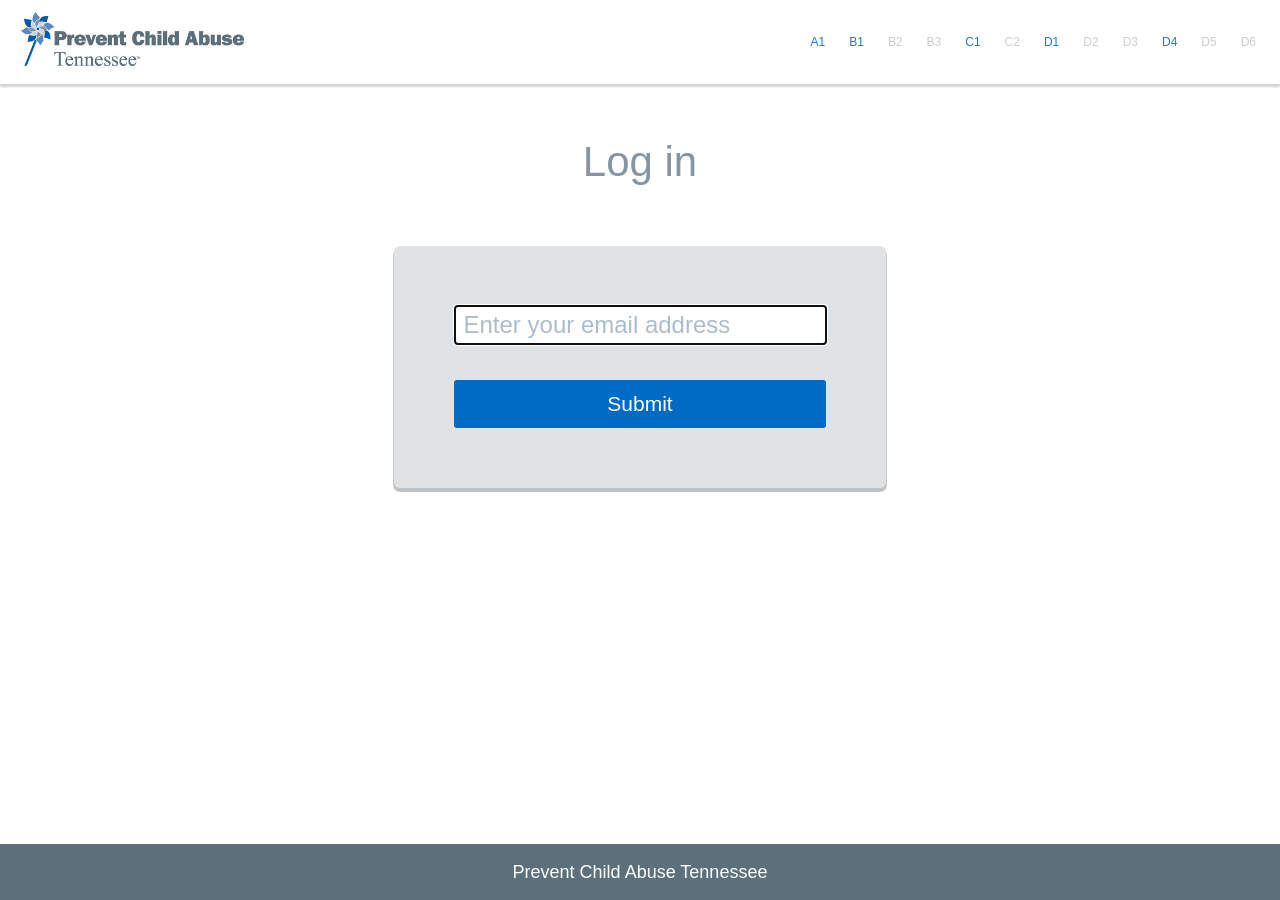
<file: html/index.html>
<!DOCTYPE html>
<html lang="en">
<head>
    <meta charset="UTF-8">
    <link rel="stylesheet" type="text/css" href="css/app.css" media="screen" />
    <title>PCAT inventory</title>
</head>
<body>

    <div class="content">
        <nav>
            <a href="http://www.pcat.org/">
                <img src="img/PCA-Logo_TN_2C_sm.jpg" alt="PCAT logo" class="pcat-logo">
            </a>

            <!--<ul class="nav-list">-->
            <!--<li><a href="request.html">Request items</a></li>-->
            <!--<li><a href="review-approvals.html">Review pending approvals</a></li>-->
            <!--</ul>-->

            <ul class="nav-list">
                <li><a href="index.html">A1</a></li>
                <li><a href="request.html">B1</a></li>
                <li><a href="complete-request.html" style="color: rgba(1,1,1,0.2)">B2</a></li>
                <li><a href="confirm-request.html" style="color: rgba(1,1,1,0.2)">B3</a></li>
                <li><a href="review-approvals.html">C1</a></li>
                <li><a href="confirm-approvals.html" style="color: rgba(1,1,1,0.2)">C2</a></li>
                <li><a href="manage-items.html">D1</a></li>
                <li><a href="update-items.html" style="color: rgba(1,1,1,0.2)">D2</a></li>
                <li><a href="add-item.html" style="color: rgba(1,1,1,0.2)">D3</a></li>
                <li><a href="manage-users.html">D4</a></li>
                <li><a href="update-users.html" style="color: rgba(1,1,1,0.2)">D5</a></li>
                <li><a href="add-user.html" style="color: rgba(1,1,1,0.2)">D6</a></li>
            </ul>
        </nav>

        <section>
            <div class="section-body">
                <h1>
                    Log in
                </h1>

                <div class="login-card">
                    <form class="login-form">
                        <input type="email"
                               class="login-input"
                               value=""
                               spellcheck="false"
                               name="Email"
                               placeholder="Enter your email address"
                               autofocus>
                        <button name="submit" class="button big-button affirmative">
                            Submit
                        </button>
                    </form>

                </div>

            </div>
        </section>
    </div>

    <footer>
        Prevent Child Abuse Tennessee
    </footer>

</body>
</html>
</file>
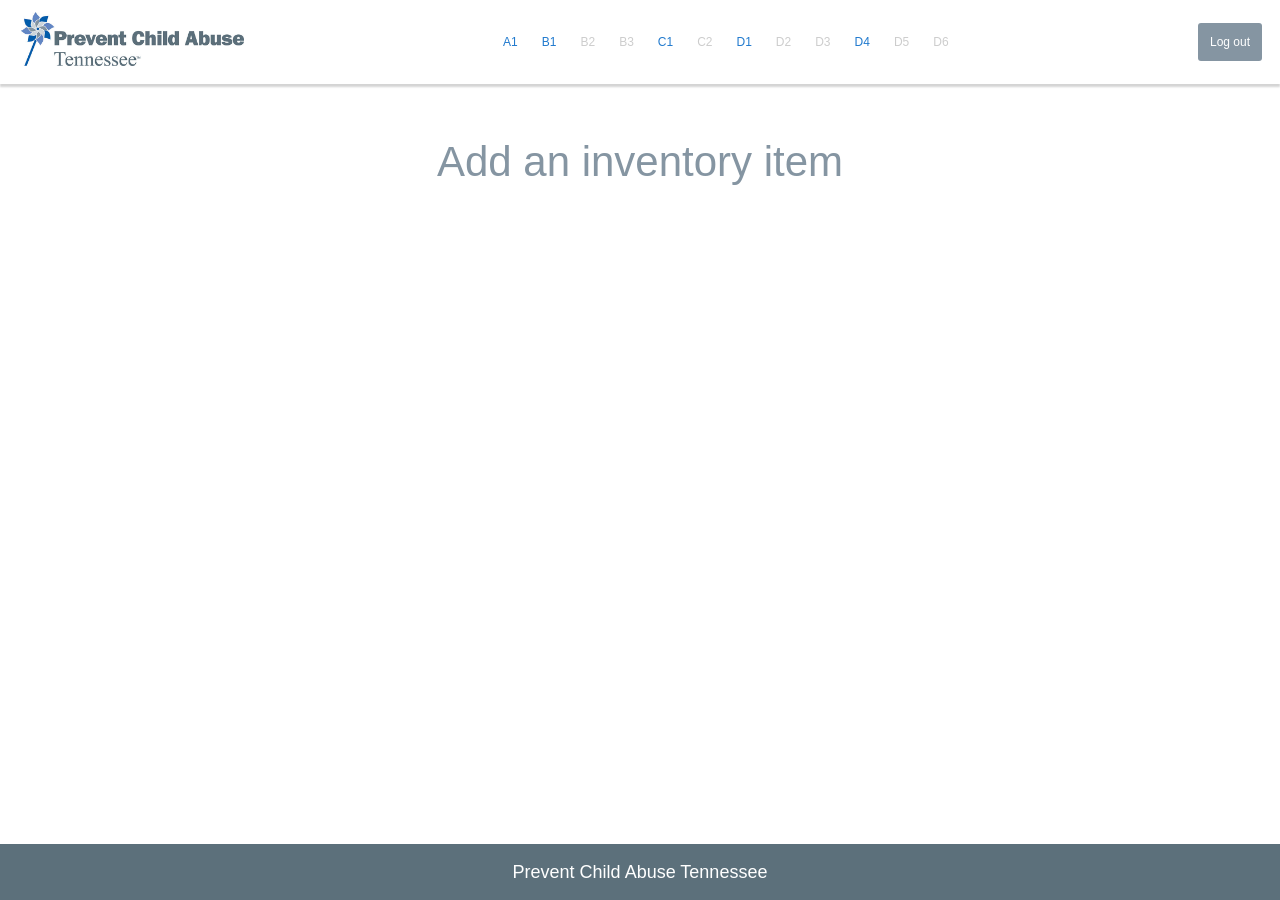
<file: html/add-item.html>
<!DOCTYPE html>
<html lang="en">
<head>
    <meta charset="UTF-8">
    <link rel="stylesheet" type="text/css" href="css/app.css" media="screen" />
    <title>Add an item | PCAT inventory</title>
</head>
<body>

    <div class="content">
        <nav>
            <a href="http://www.pcat.org/">
                <img src="img/PCA-Logo_TN_2C_sm.jpg" alt="PCAT logo" class="pcat-logo">
            </a>

            <!--<ul class="nav-list">-->
            <!--<li><a href="request.html">Request items</a></li>-->
            <!--<li><a href="review-approvals.html">Review pending approvals</a></li>-->
            <!--</ul>-->

            <ul class="nav-list">
                <li><a href="index.html">A1</a></li>
                <li><a href="request.html">B1</a></li>
                <li><a href="complete-request.html" style="color: rgba(1,1,1,0.2)">B2</a></li>
                <li><a href="confirm-request.html" style="color: rgba(1,1,1,0.2)">B3</a></li>
                <li><a href="review-approvals.html">C1</a></li>
                <li><a href="confirm-approvals.html" style="color: rgba(1,1,1,0.2)">C2</a></li>
                <li><a href="manage-items.html">D1</a></li>
                <li><a href="update-items.html" style="color: rgba(1,1,1,0.2)">D2</a></li>
                <li><a href="add-item.html" style="color: rgba(1,1,1,0.2)">D3</a></li>
                <li><a href="manage-users.html">D4</a></li>
                <li><a href="update-users.html" style="color: rgba(1,1,1,0.2)">D5</a></li>
                <li><a href="add-user.html" style="color: rgba(1,1,1,0.2)">D6</a></li>
            </ul>

            <button name="logout" class="button logout-button neutral">
                Log out
            </button>
        </nav>

        <section>
            <div class="section-body">
                <h1>
                    Add an inventory item
                </h1>
            </div>
        </section>
    </div>

    <footer>
        Prevent Child Abuse Tennessee
    </footer>

</body>
</html>
</file>
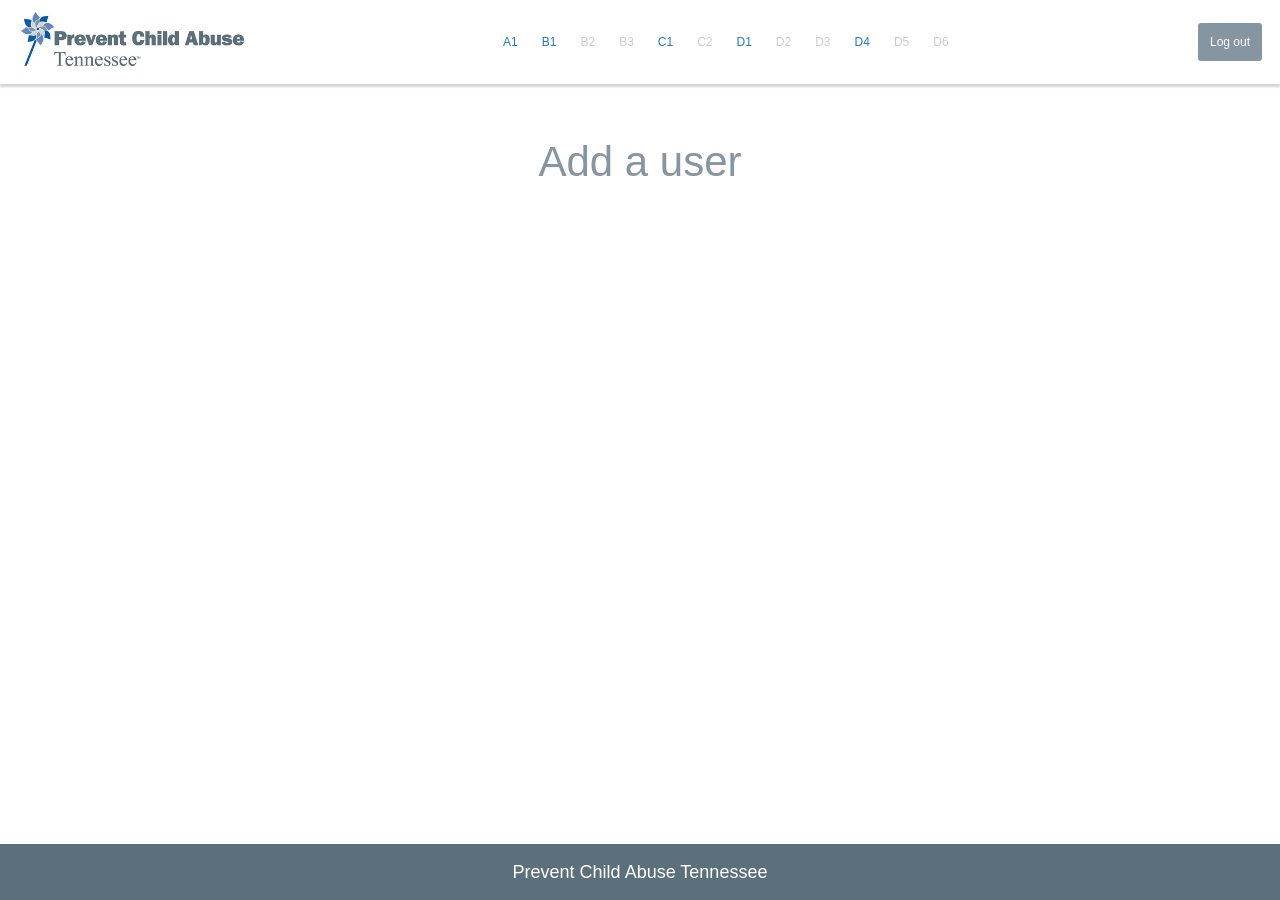
<file: html/add-user.html>
<!DOCTYPE html>
<html lang="en">
<head>
    <meta charset="UTF-8">
    <link rel="stylesheet" type="text/css" href="css/app.css" media="screen" />
    <title>Add a user | PCAT inventory</title>
</head>
<body>

    <div class="content">
        <nav>
            <a href="http://www.pcat.org/">
                <img src="img/PCA-Logo_TN_2C_sm.jpg" alt="PCAT logo" class="pcat-logo">
            </a>

            <!--<ul class="nav-list">-->
            <!--<li><a href="request.html">Request items</a></li>-->
            <!--<li><a href="review-approvals.html">Review pending approvals</a></li>-->
            <!--</ul>-->

            <ul class="nav-list">
                <li><a href="index.html">A1</a></li>
                <li><a href="request.html">B1</a></li>
                <li><a href="complete-request.html" style="color: rgba(1,1,1,0.2)">B2</a></li>
                <li><a href="confirm-request.html" style="color: rgba(1,1,1,0.2)">B3</a></li>
                <li><a href="review-approvals.html">C1</a></li>
                <li><a href="confirm-approvals.html" style="color: rgba(1,1,1,0.2)">C2</a></li>
                <li><a href="manage-items.html">D1</a></li>
                <li><a href="update-items.html" style="color: rgba(1,1,1,0.2)">D2</a></li>
                <li><a href="add-item.html" style="color: rgba(1,1,1,0.2)">D3</a></li>
                <li><a href="manage-users.html">D4</a></li>
                <li><a href="update-users.html" style="color: rgba(1,1,1,0.2)">D5</a></li>
                <li><a href="add-user.html" style="color: rgba(1,1,1,0.2)">D6</a></li>
            </ul>

            <button name="logout" class="button logout-button neutral">
                Log out
            </button>
        </nav>

        <section>
            <div class="section-body">
                <h1>
                    Add a user
                </h1>
            </div>
        </section>
    </div>

    <footer>
        Prevent Child Abuse Tennessee
    </footer>

</body>
</html>
</file>
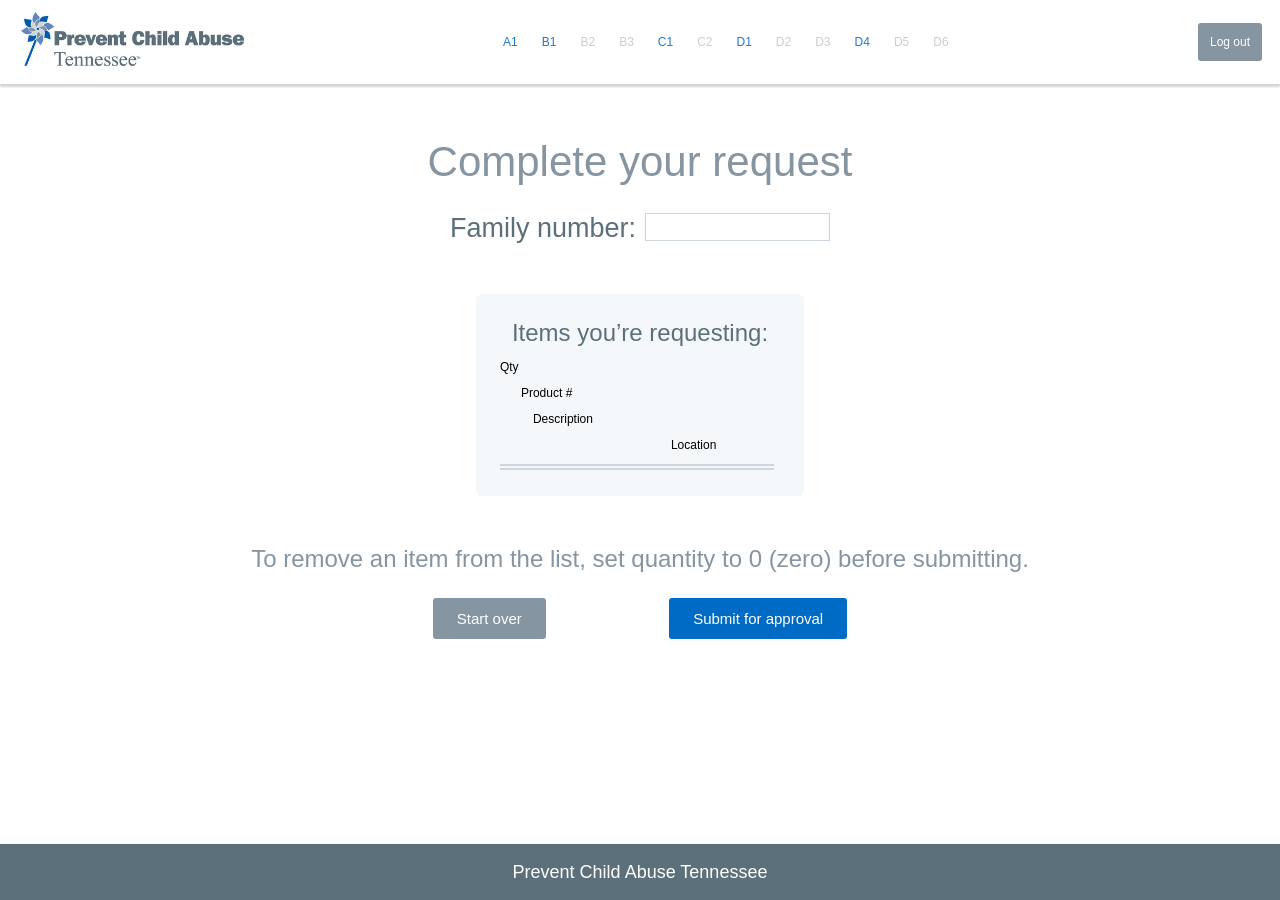
<file: html/complete-request.html>
<!DOCTYPE html>
<html lang="en">
<head>
    <meta charset="UTF-8">
    <link rel="stylesheet" type="text/css" href="css/app.css" media="screen" />
    <title>Complete a request | PCAT inventory</title>
</head>
<body>

    <div class="content">
        <nav>
            <a href="http://www.pcat.org/">
                <img src="img/PCA-Logo_TN_2C_sm.jpg" alt="PCAT logo" class="pcat-logo">
            </a>

            <!--<ul class="nav-list">-->
            <!--<li><a href="request.html">Request items</a></li>-->
            <!--<li><a href="review-approvals.html">Review pending approvals</a></li>-->
            <!--</ul>-->

            <ul class="nav-list">
                <li><a href="index.html">A1</a></li>
                <li><a href="request.html">B1</a></li>
                <li><a href="complete-request.html" style="color: rgba(1,1,1,0.2)">B2</a></li>
                <li><a href="confirm-request.html" style="color: rgba(1,1,1,0.2)">B3</a></li>
                <li><a href="review-approvals.html">C1</a></li>
                <li><a href="confirm-approvals.html" style="color: rgba(1,1,1,0.2)">C2</a></li>
                <li><a href="manage-items.html">D1</a></li>
                <li><a href="update-items.html" style="color: rgba(1,1,1,0.2)">D2</a></li>
                <li><a href="add-item.html" style="color: rgba(1,1,1,0.2)">D3</a></li>
                <li><a href="manage-users.html">D4</a></li>
                <li><a href="update-users.html" style="color: rgba(1,1,1,0.2)">D5</a></li>
                <li><a href="add-user.html" style="color: rgba(1,1,1,0.2)">D6</a></li>
            </ul>

            <button name="logout" class="button logout-button neutral">
                Log out
            </button>
        </nav>

        <section>
            <div class="section-body">
                <h1>
                    Complete your request
                </h1>

                <div class="inline-directive">
                    <h2>
                        Family number:
                    </h2>

                    <label><input type="text" class="family-number-input"></label>
                </div>

                <div class="item-box">
                    <h4>
                        Items you’re requesting:
                    </h4>

                    <div class="dummy-inventory">
                        <div class="dummy-inventory-label-row">
                            <p style="padding-left: 0;">Qty</p>
                            <p style="padding-left: 1.75rem;">Product #</p>
                            <p style="padding-left: 2.75rem;">Description</p>
                            <p style="padding-left: 14.25rem;">Location</p>
                        </div>

                        <div class="dummy-inventory-row">
                            <div class="dummy-qty dummy-table-row confirm"></div>
                            <div class="dummy-prod dummy-table-row"></div>
                            <div class="dummy-desc dummy-table-row"></div>
                            <div class="dummy-loc dummy-table-row"></div>
                        </div>

                        <div class="dummy-inventory-row">
                            <div class="dummy-qty dummy-table-row confirm"></div>
                            <div class="dummy-prod dummy-table-row"></div>
                            <div class="dummy-desc dummy-table-row"></div>
                            <div class="dummy-loc dummy-table-row"></div>
                        </div>
                    </div>
                </div>

                <h3 style="margin: 4rem 8rem 2rem 8rem;">
                    To remove an item from the list, set quantity to 0 (zero) before submitting.
                </h3>

                <div>
                    <button name="cancel-request" class="button medium-button neutral">
                        Start over
                    </button>
                    <button name="submit-request" class="button medium-button affirmative">
                        Submit for approval
                    </button>
                </div>

            </div>
        </section>
    </div>

    <footer>
        Prevent Child Abuse Tennessee
    </footer>

</body>
</html>
</file>
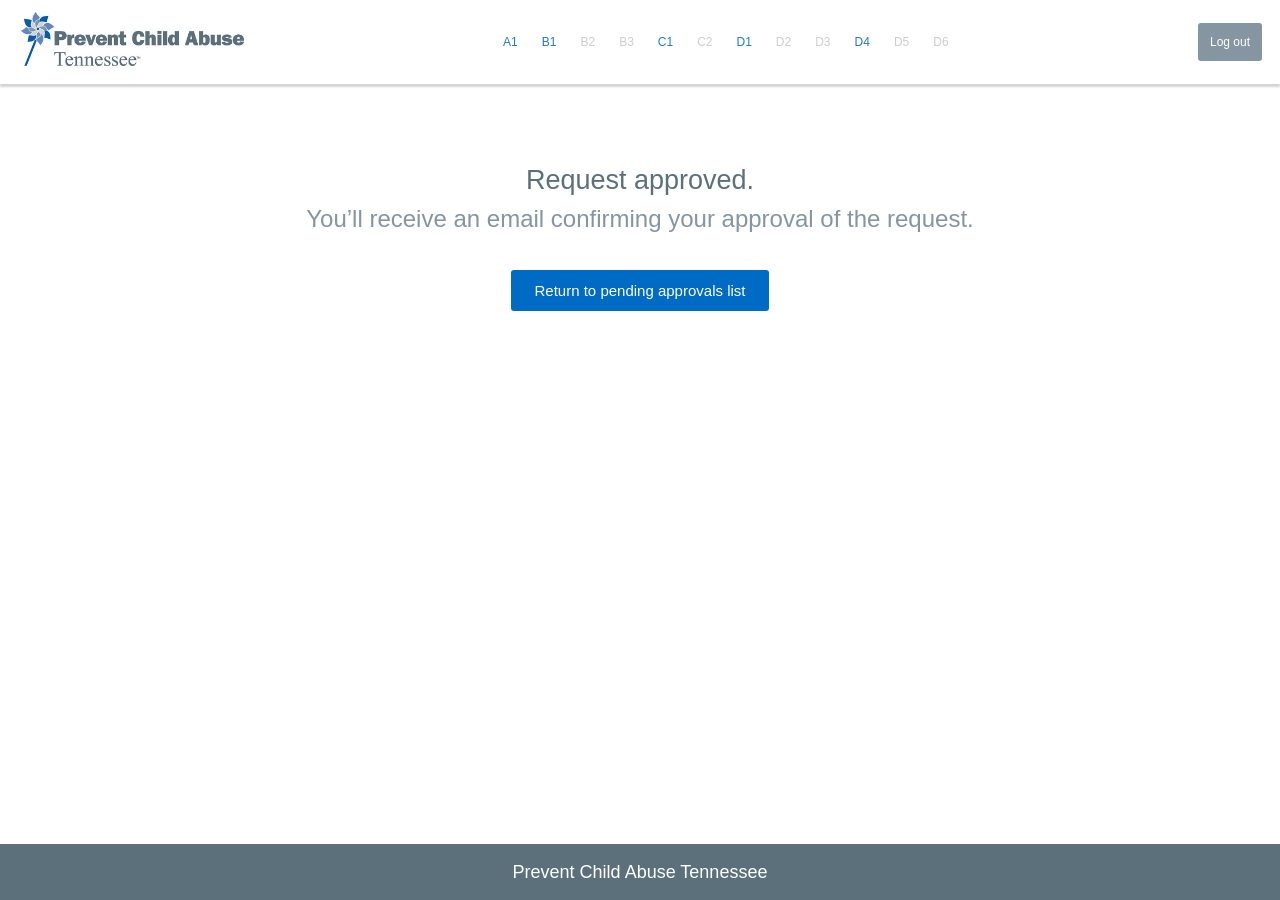
<file: html/confirm-approvals.html>
<!DOCTYPE html>
<html lang="en">
<head>
    <meta charset="UTF-8">
    <link rel="stylesheet" type="text/css" href="css/app.css" media="screen" />
    <title>Confirm an approval | PCAT inventory</title>
</head>
<body>

    <div class="content">
        <nav>
            <a href="http://www.pcat.org/">
                <img src="img/PCA-Logo_TN_2C_sm.jpg" alt="PCAT logo" class="pcat-logo">
            </a>

            <!--<ul class="nav-list">-->
            <!--<li><a href="request.html">Request items</a></li>-->
            <!--<li><a href="review-approvals.html">Review pending approvals</a></li>-->
            <!--</ul>-->

            <ul class="nav-list">
                <li><a href="index.html">A1</a></li>
                <li><a href="request.html">B1</a></li>
                <li><a href="complete-request.html" style="color: rgba(1,1,1,0.2)">B2</a></li>
                <li><a href="confirm-request.html" style="color: rgba(1,1,1,0.2)">B3</a></li>
                <li><a href="review-approvals.html">C1</a></li>
                <li><a href="confirm-approvals.html" style="color: rgba(1,1,1,0.2)">C2</a></li>
                <li><a href="manage-items.html">D1</a></li>
                <li><a href="update-items.html" style="color: rgba(1,1,1,0.2)">D2</a></li>
                <li><a href="add-item.html" style="color: rgba(1,1,1,0.2)">D3</a></li>
                <li><a href="manage-users.html">D4</a></li>
                <li><a href="update-users.html" style="color: rgba(1,1,1,0.2)">D5</a></li>
                <li><a href="add-user.html" style="color: rgba(1,1,1,0.2)">D6</a></li>
            </ul>

            <button name="logout" class="button logout-button neutral">
                Log out
            </button>
        </nav>

        <section>
            <div class="section-body">
                <h2>
                    Request approved.
                </h2>

                <h3>
                    You’ll receive an email confirming your approval of the request.
                </h3>

                <button name="approvals-return" class="button medium-button affirmative">
                    Return to pending approvals list
                </button>
            </div>
        </section>
    </div>

    <footer>
        Prevent Child Abuse Tennessee
    </footer>

</body>
</html>
</file>
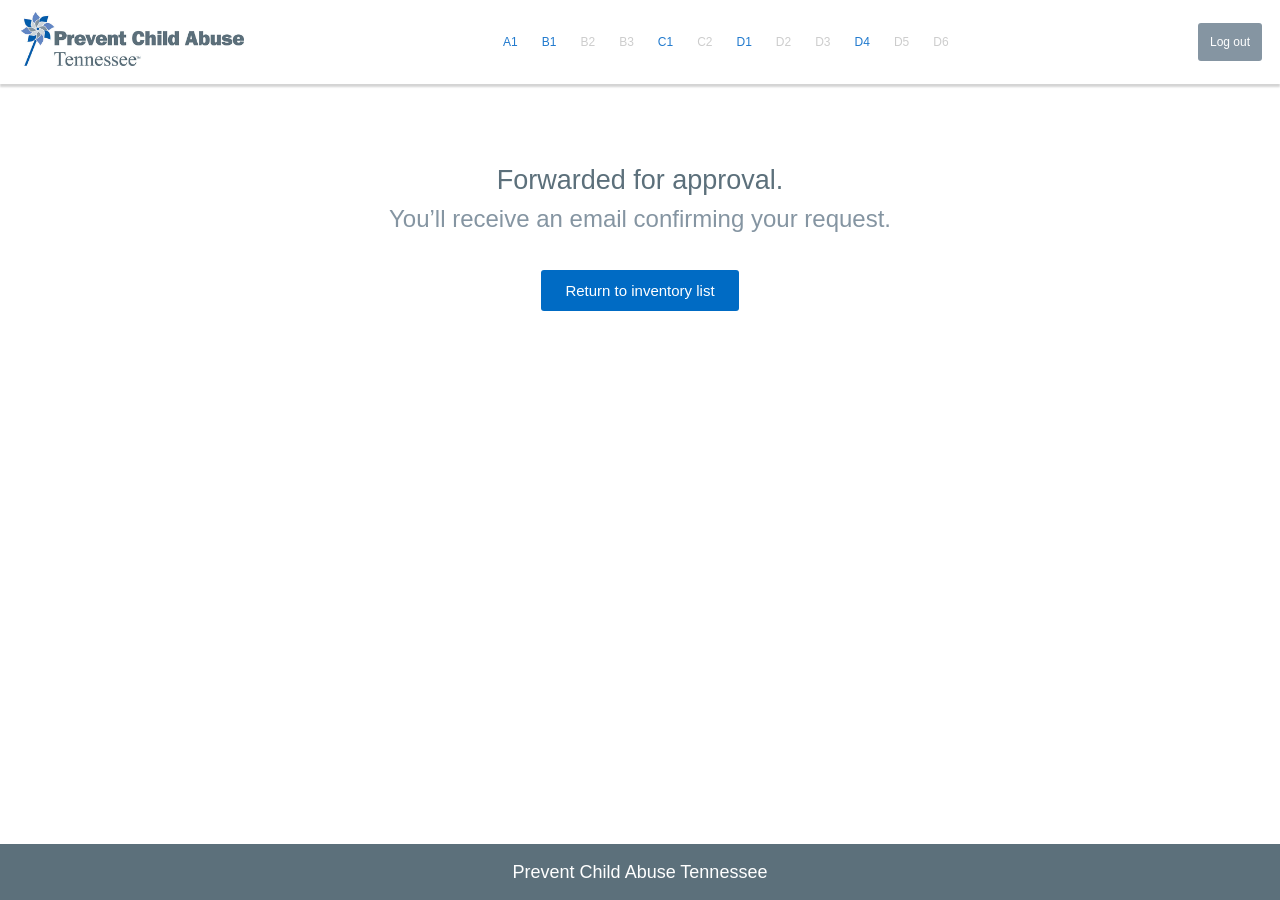
<file: html/confirm-request.html>
<!DOCTYPE html>
<html lang="en">
<head>
    <meta charset="UTF-8">
    <link rel="stylesheet" type="text/css" href="css/app.css" media="screen" />
    <title>Confirm a request | PCAT inventory</title>
</head>
<body>

    <div class="content">
        <nav>
            <a href="http://www.pcat.org/">
                <img src="img/PCA-Logo_TN_2C_sm.jpg" alt="PCAT logo" class="pcat-logo">
            </a>

            <!--<ul class="nav-list">-->
            <!--<li><a href="request.html">Request items</a></li>-->
            <!--<li><a href="review-approvals.html">Review pending approvals</a></li>-->
            <!--</ul>-->

            <ul class="nav-list">
                <li><a href="index.html">A1</a></li>
                <li><a href="request.html">B1</a></li>
                <li><a href="complete-request.html" style="color: rgba(1,1,1,0.2)">B2</a></li>
                <li><a href="confirm-request.html" style="color: rgba(1,1,1,0.2)">B3</a></li>
                <li><a href="review-approvals.html">C1</a></li>
                <li><a href="confirm-approvals.html" style="color: rgba(1,1,1,0.2)">C2</a></li>
                <li><a href="manage-items.html">D1</a></li>
                <li><a href="update-items.html" style="color: rgba(1,1,1,0.2)">D2</a></li>
                <li><a href="add-item.html" style="color: rgba(1,1,1,0.2)">D3</a></li>
                <li><a href="manage-users.html">D4</a></li>
                <li><a href="update-users.html" style="color: rgba(1,1,1,0.2)">D5</a></li>
                <li><a href="add-user.html" style="color: rgba(1,1,1,0.2)">D6</a></li>
            </ul>

            <button name="logout" class="button logout-button neutral">
                Log out
            </button>
        </nav>

        <section>
            <div class="section-body">
                <h2>
                    Forwarded for approval.
                </h2>

                <h3>
                    You’ll receive an email confirming your request.
                </h3>

                <button name="inventory-return" class="button medium-button affirmative">
                    Return to inventory list
                </button>
            </div>
        </section>
    </div>

    <footer>
        Prevent Child Abuse Tennessee
    </footer>

</body>
</html>
</file>
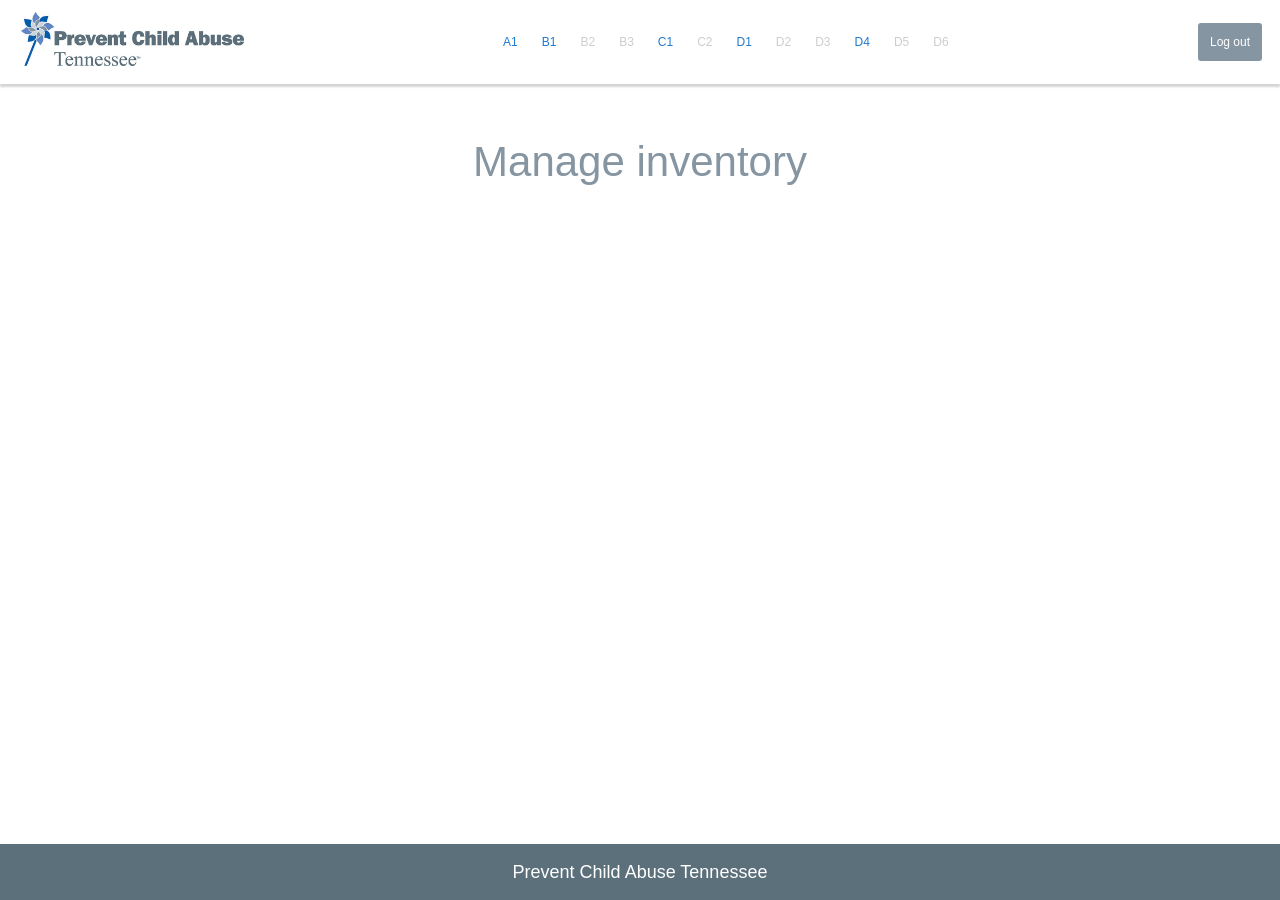
<file: html/manage-items.html>
<!DOCTYPE html>
<html lang="en">
<head>
    <meta charset="UTF-8">
    <link rel="stylesheet" type="text/css" href="css/app.css" media="screen" />
    <title>Manage items | PCAT inventory</title>
</head>
<body>

    <div class="content">
        <nav>
            <a href="http://www.pcat.org/">
                <img src="img/PCA-Logo_TN_2C_sm.jpg" alt="PCAT logo" class="pcat-logo">
            </a>

            <!--<ul class="nav-list">-->
            <!--<li><a href="request.html">Request items</a></li>-->
            <!--<li><a href="review-approvals.html">Review pending approvals</a></li>-->
            <!--</ul>-->

            <ul class="nav-list">
                <li><a href="index.html">A1</a></li>
                <li><a href="request.html">B1</a></li>
                <li><a href="complete-request.html" style="color: rgba(1,1,1,0.2)">B2</a></li>
                <li><a href="confirm-request.html" style="color: rgba(1,1,1,0.2)">B3</a></li>
                <li><a href="review-approvals.html">C1</a></li>
                <li><a href="confirm-approvals.html" style="color: rgba(1,1,1,0.2)">C2</a></li>
                <li><a href="manage-items.html">D1</a></li>
                <li><a href="update-items.html" style="color: rgba(1,1,1,0.2)">D2</a></li>
                <li><a href="add-item.html" style="color: rgba(1,1,1,0.2)">D3</a></li>
                <li><a href="manage-users.html">D4</a></li>
                <li><a href="update-users.html" style="color: rgba(1,1,1,0.2)">D5</a></li>
                <li><a href="add-user.html" style="color: rgba(1,1,1,0.2)">D6</a></li>
            </ul>

            <button name="logout" class="button logout-button neutral">
                Log out
            </button>
        </nav>

        <section>
            <div class="section-body">
                <h1>
                    Manage inventory
                </h1>
            </div>
        </section>
    </div>

    <footer>
        Prevent Child Abuse Tennessee
    </footer>

</body>
</html>
</file>
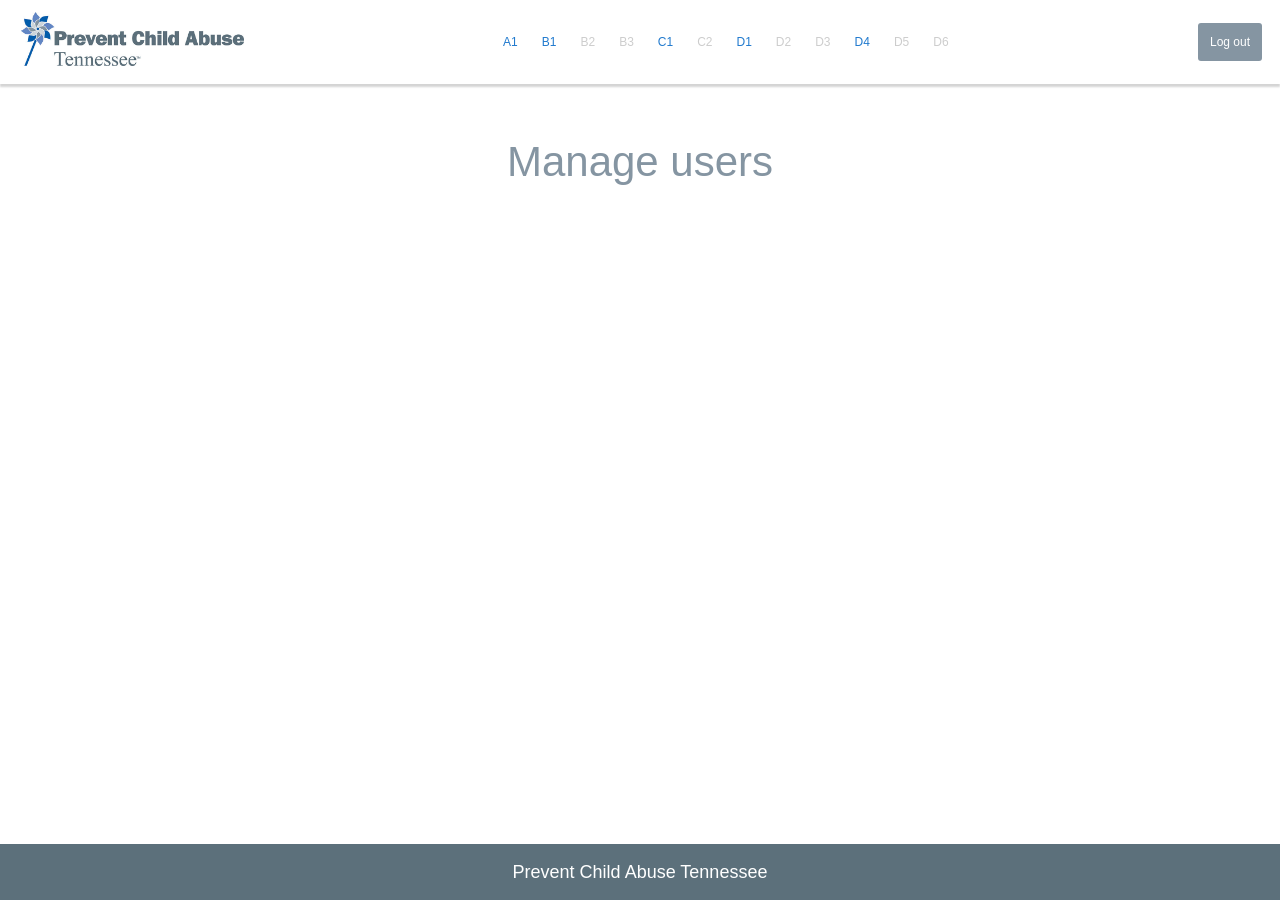
<file: html/manage-users.html>
<!DOCTYPE html>
<html lang="en">
<head>
    <meta charset="UTF-8">
    <link rel="stylesheet" type="text/css" href="css/app.css" media="screen" />
    <title>Manage users | PCAT inventory</title>
</head>
<body>

    <div class="content">
        <nav>
            <a href="http://www.pcat.org/">
                <img src="img/PCA-Logo_TN_2C_sm.jpg" alt="PCAT logo" class="pcat-logo">
            </a>

            <!--<ul class="nav-list">-->
            <!--<li><a href="request.html">Request items</a></li>-->
            <!--<li><a href="review-approvals.html">Review pending approvals</a></li>-->
            <!--</ul>-->

            <ul class="nav-list">
                <li><a href="index.html">A1</a></li>
                <li><a href="request.html">B1</a></li>
                <li><a href="complete-request.html" style="color: rgba(1,1,1,0.2)">B2</a></li>
                <li><a href="confirm-request.html" style="color: rgba(1,1,1,0.2)">B3</a></li>
                <li><a href="review-approvals.html">C1</a></li>
                <li><a href="confirm-approvals.html" style="color: rgba(1,1,1,0.2)">C2</a></li>
                <li><a href="manage-items.html">D1</a></li>
                <li><a href="update-items.html" style="color: rgba(1,1,1,0.2)">D2</a></li>
                <li><a href="add-item.html" style="color: rgba(1,1,1,0.2)">D3</a></li>
                <li><a href="manage-users.html">D4</a></li>
                <li><a href="update-users.html" style="color: rgba(1,1,1,0.2)">D5</a></li>
                <li><a href="add-user.html" style="color: rgba(1,1,1,0.2)">D6</a></li>
            </ul>

            <button name="logout" class="button logout-button neutral">
                Log out
            </button>
        </nav>

        <section>
            <div class="section-body">
                <h1>
                    Manage users
                </h1>
            </div>
        </section>
    </div>

    <footer>
        Prevent Child Abuse Tennessee
    </footer>

</body>
</html>
</file>
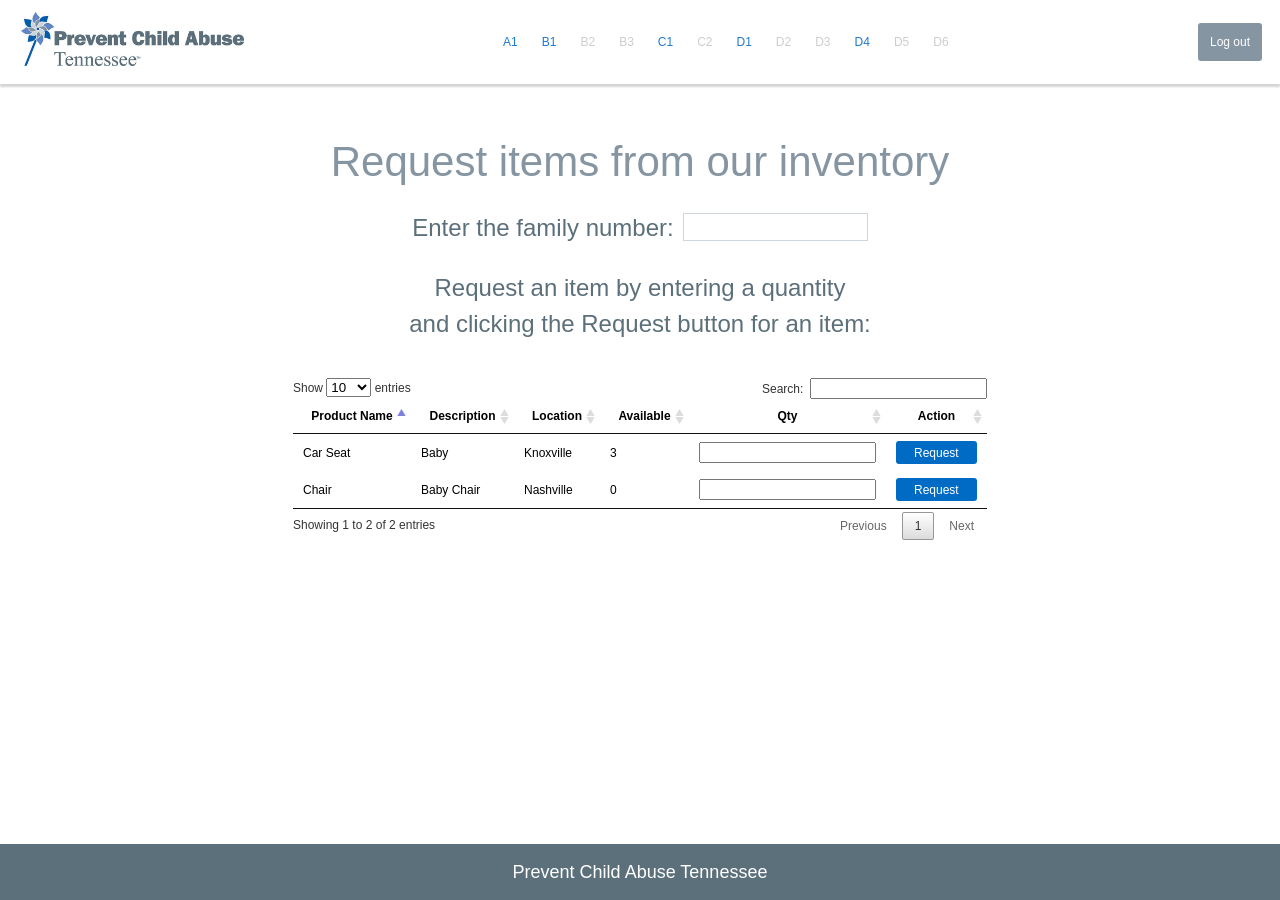
<file: html/request.html>
<!DOCTYPE html>
<html lang="en">
<head>
    <meta charset="UTF-8">
    <script src="vendor/jquery-1.12.4.min.js"></script>
    <link rel="stylesheet" type="text/css" href="vendor/datatables.min.css"/>
 
    <script type="text/javascript" src="vendor/datatables.min.js"></script>

    <script src="request.js"></script>
    <link rel="stylesheet" type="text/css" href="css/app.css" media="screen" />
    <title>Request items | PCAT inventory</title>
</head>
<body>

    <div class="content">
        <nav>
            <a href="http://www.pcat.org/">
                <img src="img/PCA-Logo_TN_2C_sm.jpg" alt="PCAT logo" class="pcat-logo">
            </a>

            <!--<ul class="nav-list">-->
            <!--<li><a href="request.html">Request items</a></li>-->
            <!--<li><a href="review-approvals.html">Review pending approvals</a></li>-->
            <!--</ul>-->

            <ul class="nav-list">
                <li><a href="index.html">A1</a></li>
                <li><a href="request.html">B1</a></li>
                <li><a href="complete-request.html" style="color: rgba(1,1,1,0.2)">B2</a></li>
                <li><a href="confirm-request.html" style="color: rgba(1,1,1,0.2)">B3</a></li>
                <li><a href="review-approvals.html">C1</a></li>
                <li><a href="confirm-approvals.html" style="color: rgba(1,1,1,0.2)">C2</a></li>
                <li><a href="manage-items.html">D1</a></li>
                <li><a href="update-items.html" style="color: rgba(1,1,1,0.2)">D2</a></li>
                <li><a href="add-item.html" style="color: rgba(1,1,1,0.2)">D3</a></li>
                <li><a href="manage-users.html">D4</a></li>
                <li><a href="update-users.html" style="color: rgba(1,1,1,0.2)">D5</a></li>
                <li><a href="add-user.html" style="color: rgba(1,1,1,0.2)">D6</a></li>
            </ul>

            <button name="logout" class="button logout-button neutral">
                Log out
            </button>
        </nav>

        <section>
            <div class="section-body">
                <h1>
                    Request items from our inventory
                </h1>

                <form action="foo" id="request-items" style="padding: 0 5rem;">

                    <input type="hidden" name="userId" value="1">

                    <div class="inline-directive">
                        <h2>
                            Enter the family number:
                        </h2>

                        <label><input type="text" class="family-number-input"></label>
                    </div>

                    <h2 style="margin: -2rem 5rem 3rem 5rem">
                        Request an item by entering a quantity <br>and clicking the Request button for an item:
                    </h2>

                    <div style="padding: 0 5rem;">
                        <table id="dataTable">
                            <thead>
                            <tr>
                                <th>Product Name</th>
                                <th>Description</th>
                                <th>Location</th>
                                <th>Available</th>
                                <th>Qty</th>
                                <th>Action</th>
                            </tr>
                            </thead>
                        </table>
                    </div>

                </form>

            </div>
        </section>
    </div>

    <footer>
        Prevent Child Abuse Tennessee
    </footer>

</body>
</html>
</file>
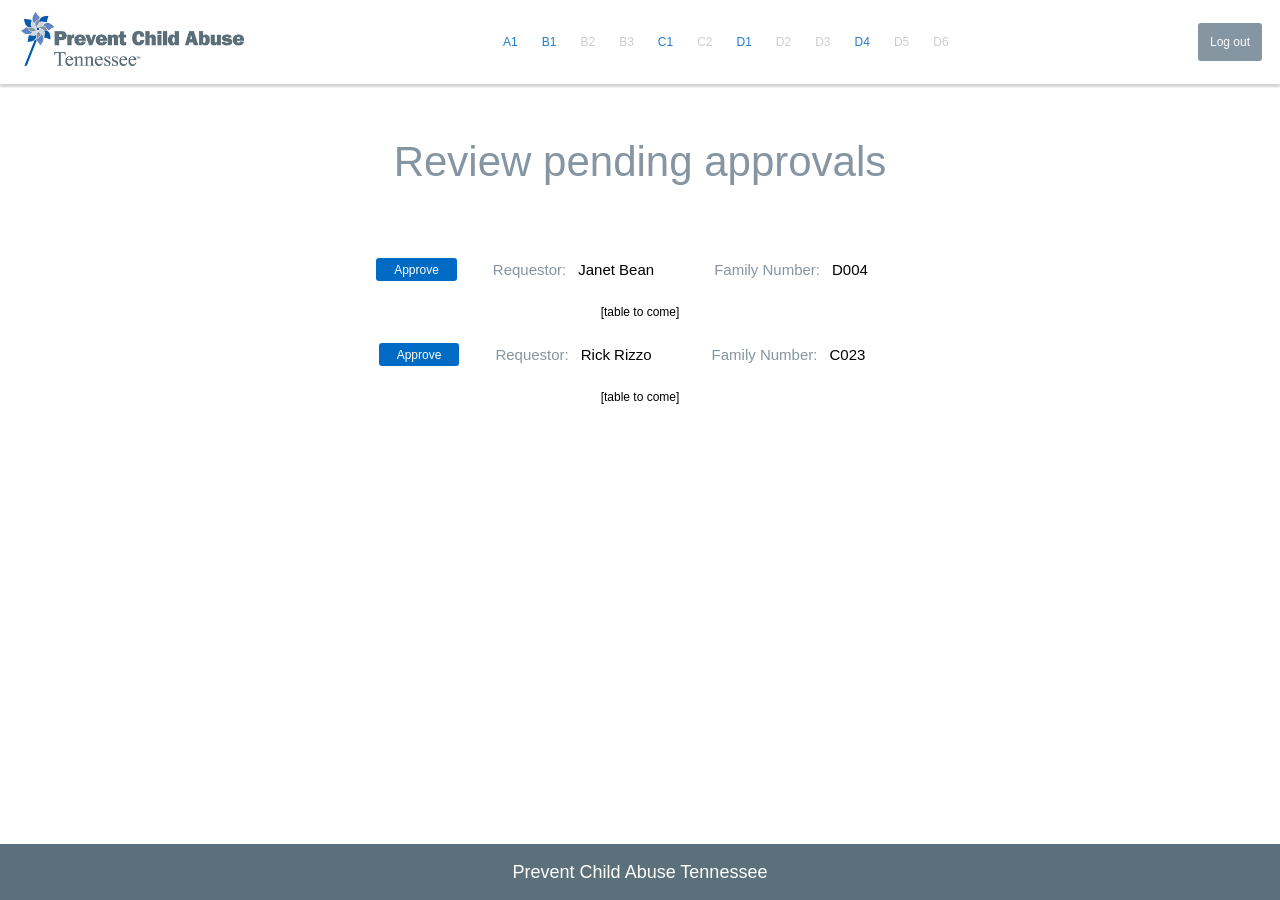
<file: html/review-approvals.html>
<!DOCTYPE html>
<html lang="en">
<head>
    <meta charset="UTF-8">
    <link rel="stylesheet" type="text/css" href="css/app.css" media="screen" />
    <title>Review approvals | PCAT inventory</title>
</head>
<body>

    <div class="content">
        <nav>
            <a href="http://www.pcat.org/">
                <img src="img/PCA-Logo_TN_2C_sm.jpg" alt="PCAT logo" class="pcat-logo">
            </a>

            <!--<ul class="nav-list">-->
            <!--<li><a href="request.html">Request items</a></li>-->
            <!--<li><a href="review-approvals.html">Review pending approvals</a></li>-->
            <!--</ul>-->

            <ul class="nav-list">
                <li><a href="index.html">A1</a></li>
                <li><a href="request.html">B1</a></li>
                <li><a href="complete-request.html" style="color: rgba(1,1,1,0.2)">B2</a></li>
                <li><a href="confirm-request.html" style="color: rgba(1,1,1,0.2)">B3</a></li>
                <li><a href="review-approvals.html">C1</a></li>
                <li><a href="confirm-approvals.html" style="color: rgba(1,1,1,0.2)">C2</a></li>
                <li><a href="manage-items.html">D1</a></li>
                <li><a href="update-items.html" style="color: rgba(1,1,1,0.2)">D2</a></li>
                <li><a href="add-item.html" style="color: rgba(1,1,1,0.2)">D3</a></li>
                <li><a href="manage-users.html">D4</a></li>
                <li><a href="update-users.html" style="color: rgba(1,1,1,0.2)">D5</a></li>
                <li><a href="add-user.html" style="color: rgba(1,1,1,0.2)">D6</a></li>
            </ul>

            <button name="logout" class="button logout-button neutral">
                Log out
            </button>
        </nav>

        <section>
            <div class="section-body">
                <h1>
                    Review pending approvals
                </h1>

                <div class="review-table-row">
                    <button name="approve-request" class="button inline-button affirmative">
                        Approve
                    </button>
                    <label class="review-table-row-label">Requestor:</label>
                    <p class="review-table-row-data">Janet Bean</p>
                    <label class="review-table-row-label">Family Number:</label>
                    <p class="review-table-row-data">D004</p>
                </div>

                <div style="margin: 1rem 0;" >[table to come]</div>

                <div class="review-table-row">
                    <button name="approve-request" class="button inline-button affirmative">
                        Approve
                    </button>
                    <label class="review-table-row-label">Requestor:</label>
                    <p class="review-table-row-data">Rick Rizzo</p>
                    <label class="review-table-row-label">Family Number:</label>
                    <p class="review-table-row-data">C023</p>
                </div>

                <div style="margin: 1rem 0;" >[table to come]</div>
            </div>
        </section>
    </div>

    <footer>
        Prevent Child Abuse Tennessee
    </footer>

</body>
</html>
</file>
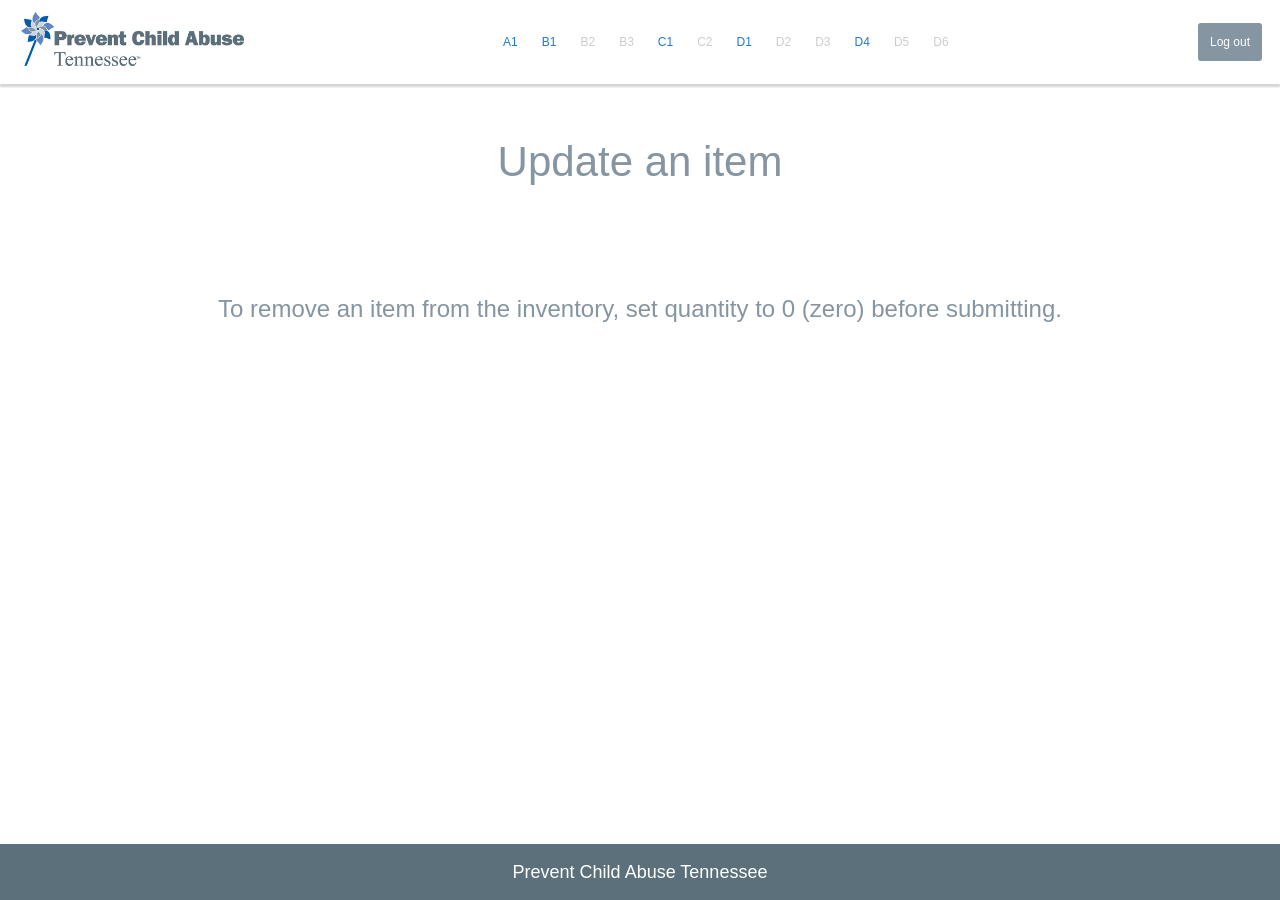
<file: html/update-items.html>
<!DOCTYPE html>
<html lang="en">
<head>
    <meta charset="UTF-8">
    <link rel="stylesheet" type="text/css" href="css/app.css" media="screen" />
    <title>Update an item | PCAT inventory</title>
</head>
<body>

    <div class="content">
        <nav>
            <a href="http://www.pcat.org/">
                <img src="img/PCA-Logo_TN_2C_sm.jpg" alt="PCAT logo" class="pcat-logo">
            </a>

            <!--<ul class="nav-list">-->
            <!--<li><a href="request.html">Request items</a></li>-->
            <!--<li><a href="review-approvals.html">Review pending approvals</a></li>-->
            <!--</ul>-->

            <ul class="nav-list">
                <li><a href="index.html">A1</a></li>
                <li><a href="request.html">B1</a></li>
                <li><a href="complete-request.html" style="color: rgba(1,1,1,0.2)">B2</a></li>
                <li><a href="confirm-request.html" style="color: rgba(1,1,1,0.2)">B3</a></li>
                <li><a href="review-approvals.html">C1</a></li>
                <li><a href="confirm-approvals.html" style="color: rgba(1,1,1,0.2)">C2</a></li>
                <li><a href="manage-items.html">D1</a></li>
                <li><a href="update-items.html" style="color: rgba(1,1,1,0.2)">D2</a></li>
                <li><a href="add-item.html" style="color: rgba(1,1,1,0.2)">D3</a></li>
                <li><a href="manage-users.html">D4</a></li>
                <li><a href="update-users.html" style="color: rgba(1,1,1,0.2)">D5</a></li>
                <li><a href="add-user.html" style="color: rgba(1,1,1,0.2)">D6</a></li>
            </ul>

            <button name="logout" class="button logout-button neutral">
                Log out
            </button>
        </nav>

        <section>
            <div class="section-body">
                <h1>
                    Update an item
                </h1>

                <h3 style="margin: 4rem 8rem 2rem 8rem;">
                    To remove an item from the inventory, set quantity to 0 (zero) before submitting.
                </h3>
            </div>
        </section>
    </div>

    <footer>
        Prevent Child Abuse Tennessee
    </footer>

</body>
</html>
</file>
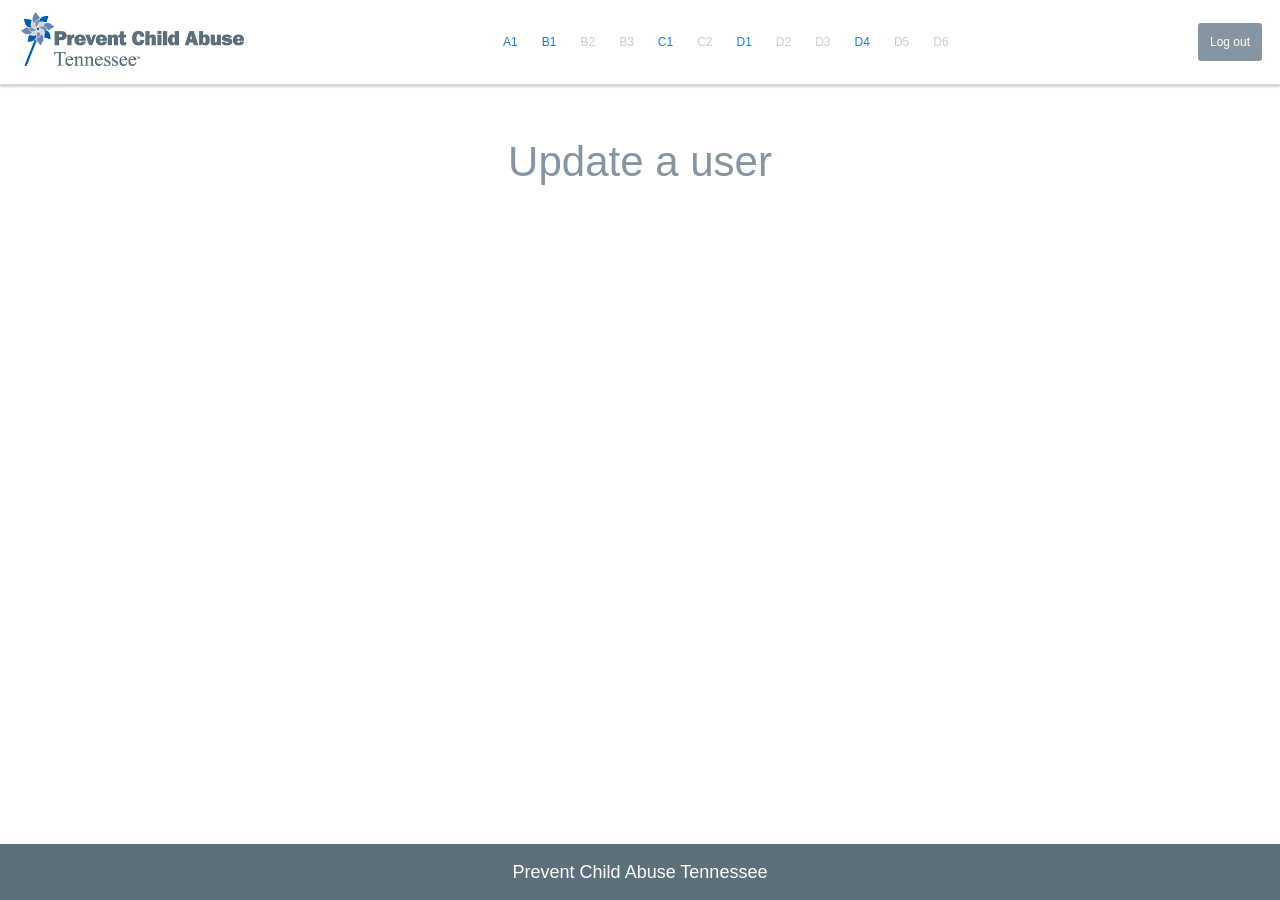
<file: html/update-users.html>
<!DOCTYPE html>
<html lang="en">
<head>
    <meta charset="UTF-8">
    <link rel="stylesheet" type="text/css" href="css/app.css" media="screen" />
    <title>Update a user | PCAT inventory</title>
</head>
<body>

    <div class="content">
        <nav>
            <a href="http://www.pcat.org/">
                <img src="img/PCA-Logo_TN_2C_sm.jpg" alt="PCAT logo" class="pcat-logo">
            </a>

            <!--<ul class="nav-list">-->
            <!--<li><a href="request.html">Request items</a></li>-->
            <!--<li><a href="review-approvals.html">Review pending approvals</a></li>-->
            <!--</ul>-->

            <ul class="nav-list">
                <li><a href="index.html">A1</a></li>
                <li><a href="request.html">B1</a></li>
                <li><a href="complete-request.html" style="color: rgba(1,1,1,0.2)">B2</a></li>
                <li><a href="confirm-request.html" style="color: rgba(1,1,1,0.2)">B3</a></li>
                <li><a href="review-approvals.html">C1</a></li>
                <li><a href="confirm-approvals.html" style="color: rgba(1,1,1,0.2)">C2</a></li>
                <li><a href="manage-items.html">D1</a></li>
                <li><a href="update-items.html" style="color: rgba(1,1,1,0.2)">D2</a></li>
                <li><a href="add-item.html" style="color: rgba(1,1,1,0.2)">D3</a></li>
                <li><a href="manage-users.html">D4</a></li>
                <li><a href="update-users.html" style="color: rgba(1,1,1,0.2)">D5</a></li>
                <li><a href="add-user.html" style="color: rgba(1,1,1,0.2)">D6</a></li>
            </ul>

            <button name="logout" class="button logout-button neutral">
                Log out
            </button>
        </nav>

        <section>
            <div class="section-body">
                <h1>
                    Update a user
                </h1>
            </div>
        </section>
    </div>

    <footer>
        Prevent Child Abuse Tennessee
    </footer>

</body>
</html>
</file>
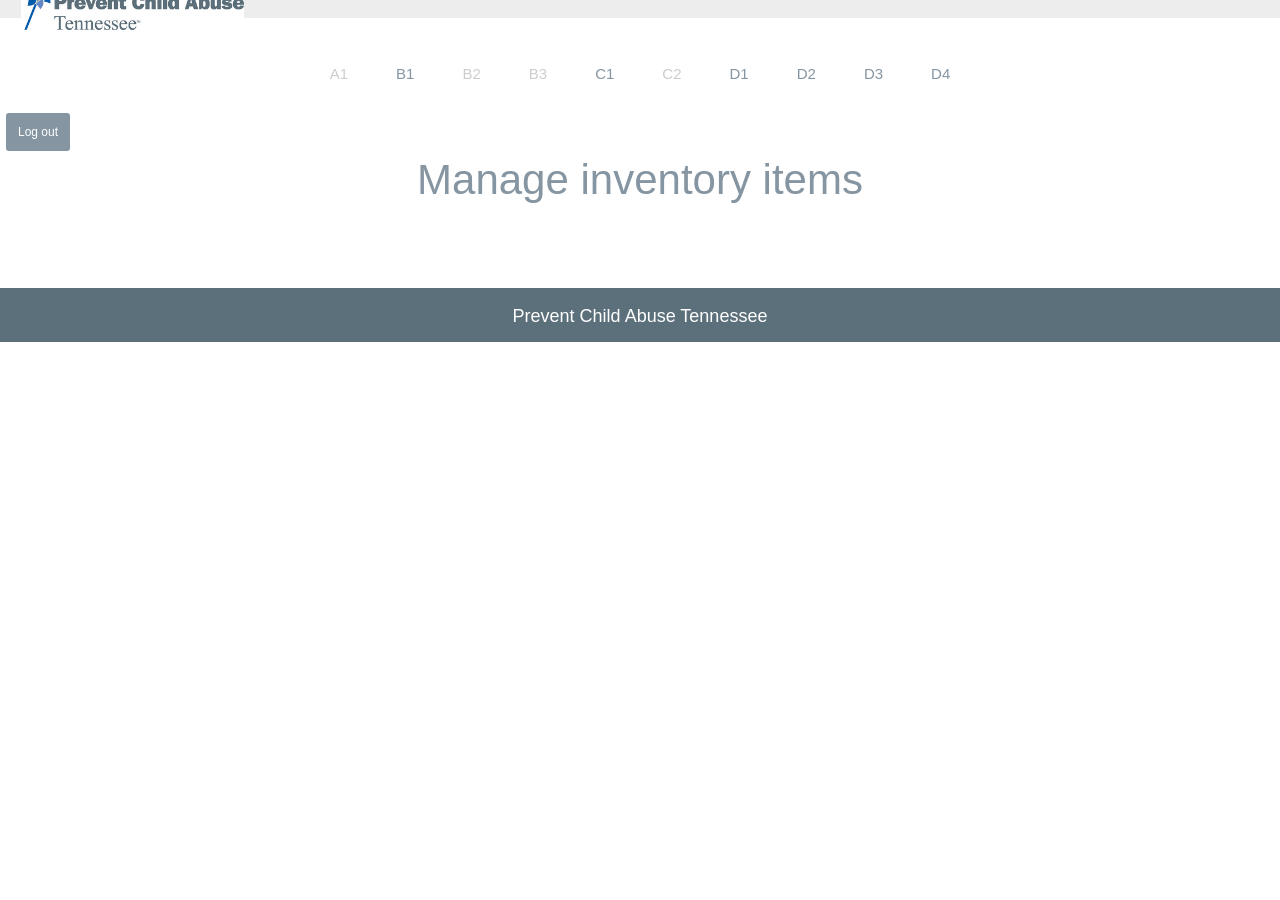
<file: inventorymanagement/src/main/webapp/manage-items.html>
<!DOCTYPE html>
<html lang="en">
<head>
    <meta charset="UTF-8">
    <link rel="stylesheet" type="text/css" href="css/app.css" media="screen" />
    <title>PCAT inventory | Manage inventory</title>
</head>
<body>

    <nav>
        <a href="http://www.pcat.org/">
            <img src="img/PCA-Logo_TN_2C_sm.jpg" alt="PCAT logo" class="pcat-logo">
        </a>

        <ul class="nav-list">
            <li><a href="index.html" style="color: rgba(1,1,1,0.2)">A1</a></li>
            <li><a href="request.html">B1</a></li>
            <li><a href="complete-request.html" style="color: rgba(1,1,1,0.2)">B2</a></li>
            <li><a href="confirm-request.html" style="color: rgba(1,1,1,0.2)">B3</a></li>
            <li><a href="review-approvals.html">C1</a></li>
            <li><a href="confirm-approvals.html" style="color: rgba(1,1,1,0.2)">C2</a></li>
            <li><a href="manage-items.html">D1</a></li>
            <li><a href="update-items.html">D2</a></li>
            <li><a href="manage-users.html">D3</a></li>
            <li><a href="update-users.html">D4</a></li>
        </ul>

        <button name="logout" class="button logout-button neutral">
            Log out
        </button>
    </nav>

    <section>
        <div class="section-body">
            <h1>
                Manage inventory items
            </h1>
        </div>
    </section>

    <footer>
        Prevent Child Abuse Tennessee
    </footer>

</body>
</html>
</file>
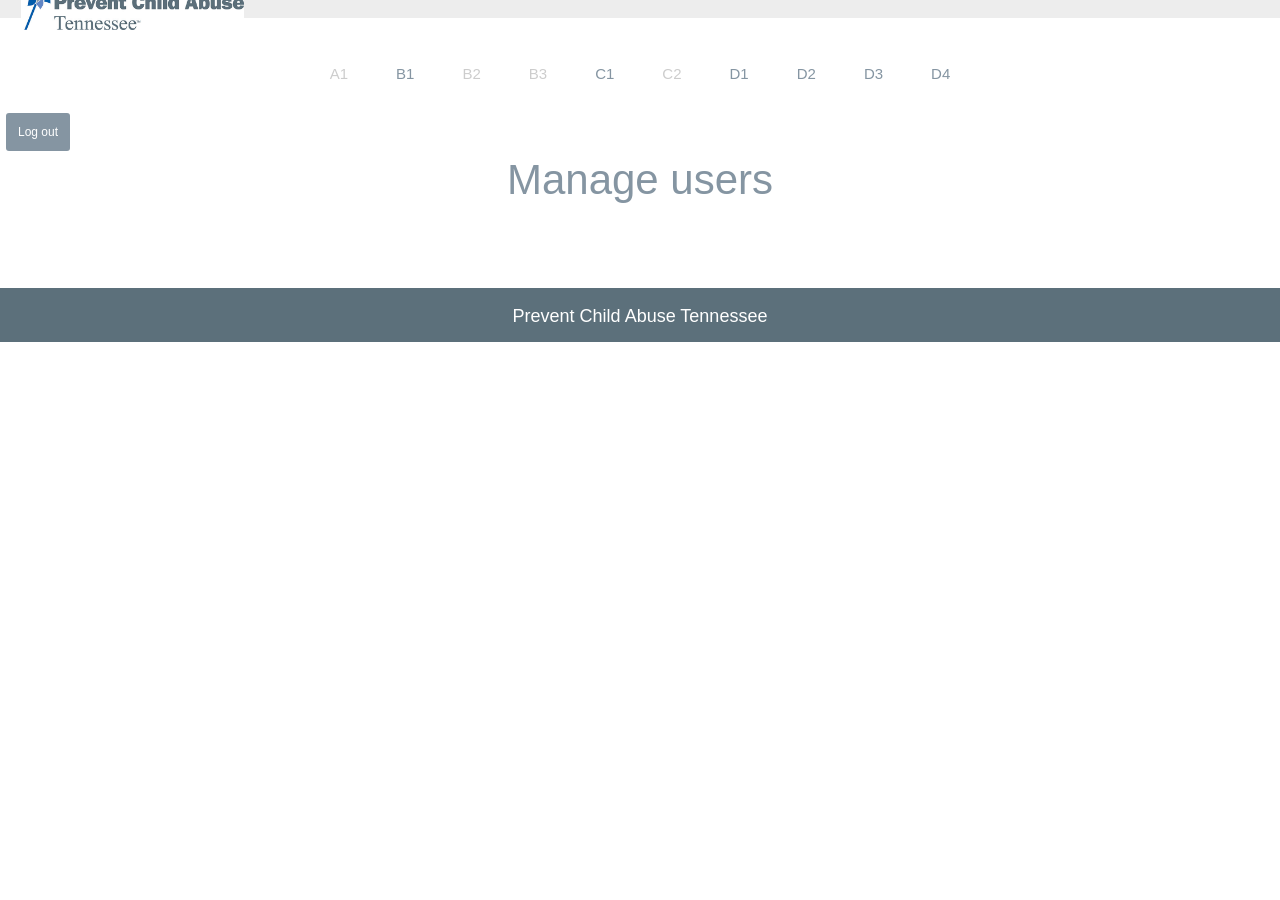
<file: inventorymanagement/src/main/webapp/manage-users.html>
<!DOCTYPE html>
<html lang="en">
<head>
    <meta charset="UTF-8">
    <link rel="stylesheet" type="text/css" href="css/app.css" media="screen" />
    <title>PCAT inventory | Manage users</title>
</head>
<body>

    <nav>
        <a href="http://www.pcat.org/">
            <img src="img/PCA-Logo_TN_2C_sm.jpg" alt="PCAT logo" class="pcat-logo">
        </a>

        <ul class="nav-list">
            <li><a href="index.html" style="color: rgba(1,1,1,0.2)">A1</a></li>
            <li><a href="request.html">B1</a></li>
            <li><a href="complete-request.html" style="color: rgba(1,1,1,0.2)">B2</a></li>
            <li><a href="confirm-request.html" style="color: rgba(1,1,1,0.2)">B3</a></li>
            <li><a href="review-approvals.html">C1</a></li>
            <li><a href="confirm-approvals.html" style="color: rgba(1,1,1,0.2)">C2</a></li>
            <li><a href="manage-items.html">D1</a></li>
            <li><a href="update-items.html">D2</a></li>
            <li><a href="manage-users.html">D3</a></li>
            <li><a href="update-users.html">D4</a></li>
        </ul>

        <button name="logout" class="button logout-button neutral">
            Log out
        </button>
    </nav>

    <section>
        <div class="section-body">
            <h1>
                Manage users
            </h1>
        </div>
    </section>

    <footer>
        Prevent Child Abuse Tennessee
    </footer>

</body>
</html>
</file>
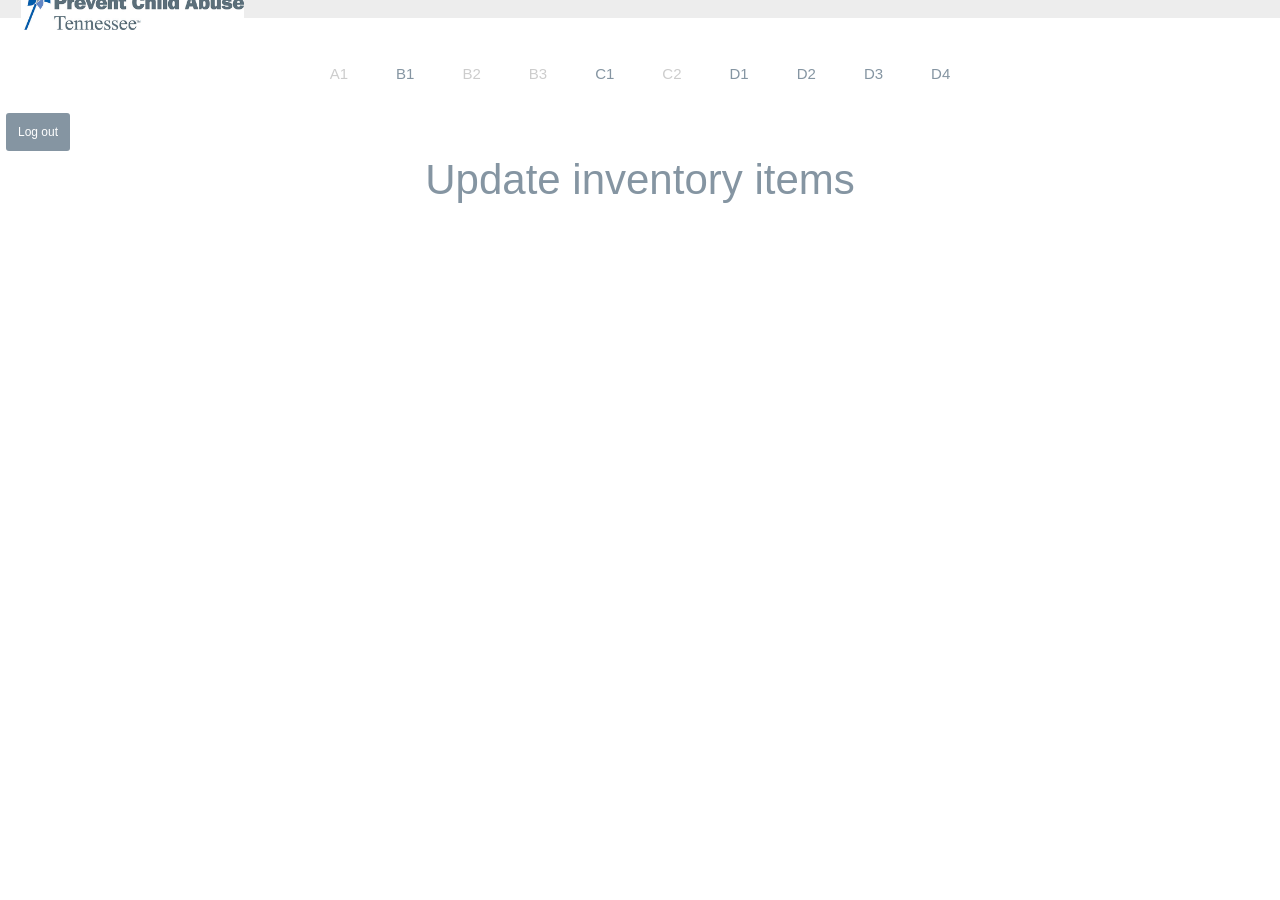
<file: inventorymanagement/src/main/webapp/update-items.html>
<!DOCTYPE html>
<html lang="en">
<head>
    <meta charset="UTF-8">
    <link rel="stylesheet" type="text/css" href="css/app.css" media="screen" />
    <title>PCAT inventory | Update inventory</title>
</head>
<body>

    <nav>
        <a href="http://www.pcat.org/">
            <img src="img/PCA-Logo_TN_2C_sm.jpg" alt="PCAT logo" class="pcat-logo">
        </a>

        <ul class="nav-list">
            <li><a href="index.html" style="color: rgba(1,1,1,0.2)">A1</a></li>
            <li><a href="request.html">B1</a></li>
            <li><a href="complete-request.html" style="color: rgba(1,1,1,0.2)">B2</a></li>
            <li><a href="confirm-request.html" style="color: rgba(1,1,1,0.2)">B3</a></li>
            <li><a href="review-approvals.html">C1</a></li>
            <li><a href="confirm-approvals.html" style="color: rgba(1,1,1,0.2)">C2</a></li>
            <li><a href="manage-items.html">D1</a></li>
            <li><a href="update-items.html">D2</a></li>
            <li><a href="manage-users.html">D3</a></li>
            <li><a href="update-users.html">D4</a></li>
        </ul>

        <button name="logout" class="button logout-button neutral">
            Log out
        </button>
    </nav>

    <section>
        <div class="section-body">
            <h1>
                Update inventory items
            </h1>
        </div>
    </section>
<!--
    <footer>
        Prevent Child Abuse Tennessee
    </footer>
-->
</body>
</html>
</file>
<file: html/css/app.css>
html {
    font: 12px "Helvetica", sans-serif;
}

body {
    margin: 0;
}

.content {
    min-height: calc(100vh - 50px - 3rem);
}

h1 {
    font-weight: normal;
    font-size: 3.5rem;
    color: #8595a2;                             /* pcat medium gray */
    text-align: center;
    padding: 0;
    margin: 2rem 2rem 5rem 2rem;
}

h2 {
    font-weight: normal;
    font-size: 2.25rem;
    color: #5c707b;                             /* pcat dark gray */
    text-align: center;
    line-height: 3rem;
    padding: 0;
    margin: 4rem 1rem .5rem 1rem;
}

h3 {
    font-weight: normal;
    font-size: 2rem;
    color: #8595a2;                             /* pcat medium gray */
    text-align: center;
    line-height: 2.5rem;
    padding: 0;
    margin: 0 1rem 3rem 1rem;
}

h4 {
    font-weight: normal;
    font-size: 2rem;
    color: #5c707b;                             /* pcat dark gray */
    text-align: center;
    line-height: 2.5rem;
    padding: 0;
    margin: 1rem 1rem 1rem 1rem;
}

nav {
    display: flex;
    justify-content: space-between;
    position: absolute;
    right: 0;
    top: 0;
    left: 0;
    padding: 1rem 0;
    background-color: white;
    box-shadow: 0 .25rem .15rem 0 #d4d4d4;
}

.nav-list {
    display: flex;
    list-style-type: none;
    align-self: center;
    z-index: 1;
}

.nav-list li a {
    padding-right: 2rem;
    color: #217ace;                             /* lighter than pcat dark blue */
    text-decoration: none;
}

.nav-list li a:hover {
    color: #005dab;                             /* pcat dark blue */
}

.pcat-logo {
    height: 4.5rem;
    padding: 0 0 .25rem 1.75rem;
}

section {
    position: relative;
    top: 2.5rem;
    left: 0;
    padding-top: 5rem;
}

.section-body {
    display: flex;
    flex-direction: column;
    align-items: center;
    padding: 2rem .5rem;
}

.login-card {
    background-color: #e0e3e5;                  /* lighter than pcat light gray */
    border-radius: .5rem;
    box-shadow: 0 .25rem .05rem .075rem #c0c3c5;  /* intuition */
}

.login-form {
    display: flex;
    justify-content: center;
    align-items: center;
    flex-direction: column;
}

footer {
    font-size: 1.5rem;
    background-color: #5c707b;                  /* pcat dark gray */
    color: white;
    height: 20px;
    margin-top: 30px;
    padding: 1.5rem;
    text-align: center;
}

.login-input {
    font-size: 2rem;
    height: 3rem;
    width: 30rem;
    margin: 5rem 5rem 3rem 5rem;
    padding-left: 0.75rem;
    border: none;
    border-radius: .25rem;
}

::-webkit-input-placeholder {
    color: #aabdce;                             /* lighter than pcat medium gray */
    font-size: 2rem;
}

:-moz-placeholder { /* Firefox 18- */
    color: #cdd6dd;                             /* pcat light gray */
    font-size: 2rem;
}

::-moz-placeholder {  /* Firefox 19+ */
    color: #cdd6dd;                             /* pcat light gray */
    font-size: 2rem;
}

:-ms-input-placeholder {
    color: #cdd6dd;                             /* pcat light gray */
    font-size: 2rem;
}

.button {
    font-size: 1rem;
    color: white;
    border: none;
    padding: 1rem;
    border-radius: .25rem;
}

.affirmative {
    background-color: #006bc4;                  /* lighter than pcat dark blue */
}

.button.affirmative:hover {
    background-color: #005dab;                  /* pcat dark blue */
}

.neutral {
    background-color: #8595a2;                  /* pcat medium gray */
}

.button.neutral:hover {
    background-color: gray;
}

.big-button {
    font-size: 1.75rem;
    width: 31rem;
    margin: 0 5rem 5rem 5rem;
}

.medium-button {
    font-size: 1.25rem;
    padding: 1rem 2rem;
    margin: 0 5rem 5rem 5rem;
}

.inline-button {
    padding: .375rem 1.5rem;
    margin-left: 1rem;
}

.logout-button {
    margin: .5rem 1.5rem .5rem .5rem;
    align-self: center;
}

.confirm {
    background-color: white;
    border: 1px solid #cdd6dd;                    /* pcat light gray */
    margin: .175rem .5rem .175rem 0;
}

.inline-directive {
    display: flex;
    justify-content: center;
    margin: -3rem 0 4rem 0;
}

.inline-directive h2 {
    margin: 0 .75rem 0 0;
}

.inline-directive input {
    padding-left: 1rem;
    height: 2rem;
    margin: .25rem 0 0 0;
}

.family-number-input {
    border: 1px solid #cdd6dd;                    /* pcat light gray */
}

.item-box {
    padding: 1rem 2rem 2rem 2rem;
    background-color: #f5f8fa;                    /* lighter than pcat light gray */
    border-radius: .5rem;
}

.review-table-row {
    display: flex;
    align-items: center;
}

.review-table-row .button {
    margin-right: 2rem;
}

.review-table-row-label {
    font-size: 1.25rem;
    color: #8595a2;                               /* pcat medium gray */
    margin: 0 1rem;
}

.review-table-row-data {
    font-size: 1.25rem;
    margin-right: 4rem;
}

.quantity-input {
    width: 3rem;
}

tr a {
    background-color: #006bc4;                  /* lighter than pcat dark blue */
    font-size: 1rem;
    color: white;
    border: none;
    border-radius: .25rem;
    text-decoration: none;
    padding: .375rem 1.5rem;
}

tr a:hover {
    background-color: #005dab;                  /* pcat dark blue */
}

th {
    padding-left: 1rem;
}

form h2 {
    font-size: 2rem;
}
</file>
<file: inventorymanagement/src/main/webapp/css/app.css>
html {
    font: 12px "Helvetica", sans-serif;
}

body {
    margin: 0;
}

.content {
    min-height: calc(100vh - 7rem);
}

.hidden {
    display: none;
}

h1 {
    font-weight: normal;
    font-size: 3.5rem;
    color: #8595a2;                             /* pcat medium gray */
    text-align: center;
    padding: 0;
    margin: 2rem 2rem 5rem 2rem;
}

h2 {
    font-weight: normal;
    font-size: 2.25rem;
    color: #5c707b;                             /* pcat dark gray */
    text-align: center;
    line-height: 3rem;
    padding: 0;
    margin: 4rem 1rem .5rem 1rem;
}

h3 {
    font-weight: normal;
    font-size: 2rem;
    color: #8595a2;                             /* pcat medium gray */
    text-align: center;
    line-height: 2.5rem;
    padding: 0;
    margin: 0 1rem 3rem 1rem;
}

h4 {
    font-weight: normal;
    font-size: 2rem;
    color: #5c707b;                             /* pcat dark gray */
    text-align: center;
    line-height: 2.5rem;
    padding: 0;
    margin: 1rem 1rem 1rem 1rem;
}

header {
    display: flex;
    justify-content: space-between;
    position: absolute;
    right: 0;
    top: 0;
    left: 0;
    padding: 1rem 0;
    background-color: white;
    box-shadow: 0 .25rem .15rem 0 #d4d4d4;
    z-index: 1;
}

nav {
    height: 3.5rem;
    background-color: #ededed;
    margin-top: -2rem;
    font-size: 1.25rem;
}

nav ul {
    display: flex;
    list-style-type: none;
    justify-content: center;
    z-index: 1;
    padding: 0;
}

nav li {
    margin-top: 1.125rem;
    display: inline-block;
    position: relative;
}

nav li:after {
    content: '';
    display: block;
    margin: auto;
    margin-top: .6rem;
    height: .25rem;
    width: 100%;
    background: transparent;
    -webkit-transition: background-color 1s ease;
    transition: background-color 1s ease;
}

nav li:hover:after,
nav li.current-link:after {
    background: #005dab;                        /* pcat dark blue */
}

nav li a {
    padding: .875rem 2rem;
    text-decoration: none;
    color: #8595a2;                             /* pcat medium gray */
    -webkit-transition: color .25s;
    transition: color .25s;
}

nav ul:not(:hover) > li {
    opacity: 1;
    -webkit-transition: opacity 1s;
    transition: opacity 1s;
}

nav ul:hover > li {
    opacity: .5;
    -webkit-transition: opacity .25s;
    transition: opacity .25s;
}

nav ul:hover > li:hover {
    opacity: 1;
    -webkit-transition: opacity .25s;
    transition: opacity .25s;
}

nav ul:hover > li:hover a {
    color: #313131;                             /* close to black */
    -webkit-transition: color .25s;
    transition: color .25s;
}

.pcat-logo {
    height: 4.5rem;
    padding: 0 0 .25rem 1.75rem;
}

section {
    position: relative;
    top: 2.5rem;
    left: 0;
    padding-top: 5rem;
}

.section-body {
    display: flex;
    flex-direction: column;
    align-items: center;
    padding: 2rem .5rem;
}

.login-card {
    background-color: #e0e3e5;                  /* lighter than pcat light gray */
    border-radius: .5rem;
    box-shadow: 0 .25rem .05rem .075rem #c0c3c5;  /* intuition */
}

.login-form {
    display: flex;
    justify-content: center;
    align-items: center;
    flex-direction: column;
}

footer {
    font-size: 1.5rem;
    background-color: #5c707b;                  /* pcat dark gray */
    color: white;
    height: 1.5rem;
    margin-top: 2.5rem;
    padding: 1.5rem;
    text-align: center;
}

.login-input {
    font-size: 2rem;
    height: 3rem;
    width: 30rem;
    margin: 5rem 5rem 3rem 5rem;
    padding-left: 0.75rem;
    border: none;
    border-radius: .25rem;
}

::-webkit-input-placeholder {
    color: #aabdce;                             /* lighter than pcat medium gray */
    font-size: 2rem;
}

:-moz-placeholder { /* Firefox 18- */
    color: #cdd6dd;                             /* pcat light gray */
    font-size: 2rem;
}

::-moz-placeholder {  /* Firefox 19+ */
    color: #cdd6dd;                             /* pcat light gray */
    font-size: 2rem;
}

:-ms-input-placeholder {
    color: #cdd6dd;                             /* pcat light gray */
    font-size: 2rem;
}

.button {
    font-size: 1rem;
    color: white;
    border: none;
    padding: 1rem;
    border-radius: .25rem;
}

.affirmative {
    background-color: #006bc4;                  /* lighter than pcat dark blue */
}

.button.affirmative:hover {
    background-color: #005dab;                  /* pcat dark blue */
}

.neutral {
    background-color: #8595a2;                  /* pcat medium gray */
}

.button.neutral:hover {
    background-color: #748491;                  /* darker than pcat medium gray */
}

.danger {
    background-color: #313131;                  /* close to black */
}

.button.danger:hover {
    background-color: #010101;                  /* very nearly black */
}

.big-button {
    font-size: 1.75rem;
    width: 31rem;
    margin: 0 5rem 5rem 5rem;
}

.medium-button {
    font-size: 1.25rem;
    padding: 1rem 2rem;
    margin: 0 3rem 5rem 3rem;
}

.inline-button {
    padding: .375rem 1.5rem;
    margin-left: 1rem;
}

.logout-button {
    margin: .5rem 1.5rem .5rem .5rem;
    align-self: center;
}

.confirm {
    background-color: white;
    border: 1px solid #cdd6dd;                  /* pcat light gray */
    margin: .175rem .5rem .175rem 0;
}

.inline-directive {
    display: flex;
    justify-content: center;
    margin: -3rem 0 4rem 0;
}

.inline-directive h2 {
    margin: 0 .75rem 0 0;
}

.inline-directive input {
    padding-left: 1rem;
    height: 2rem;
    margin: .25rem 0 0 0;
    font-size: 1.25rem;
}

.input-field {
    border: 1px solid #cdd6dd;                  /* pcat light gray */
    border-radius: .25rem;
}

.item-box {
    padding: 1rem 2rem 2rem 2rem;
    background-color: #f5f8fa;                  /* lighter than pcat light gray */
    border-radius: .5rem;
}

.review-table-row {
    display: flex;
    align-items: center;
}

.review-table-row .button {
    margin-right: 2rem;
}

.review-table-row-label {
    font-size: 1.25rem;
    color: #8595a2;                             /* pcat medium gray */
    margin: 0 1rem;
}

.review-table-row-data {
    font-size: 1.25rem;
    margin-right: 4rem;
}

.quantity-input {
    width: 3rem;
}

tr a {
    background-color: #006bc4;                  /* lighter than pcat dark blue */
    font-size: 1rem;
    color: white;
    border: none;
    border-radius: .25rem;
    text-decoration: none;
    padding: .375rem 1.5rem;
}

tr a:hover {
    background-color: #005dab;                  /* pcat dark blue */
}

th {
    padding-left: 1rem;
}

form h2 {
    font-size: 2rem;
}

form .error {
    color: #ff0000;
}

.add-form {
    padding: .75rem;
}

.add-form label {
    font-size: 2rem;
    color: #5c707b;                             /* pcat dark gray */
    padding-right: .5rem;
}

.add-form input,
select {
    height: 2rem;
    font-size: 1.25rem;
}

.add-form input {
    padding-left: 1rem;
    margin: .25rem 0 0 0;
}
</file>
